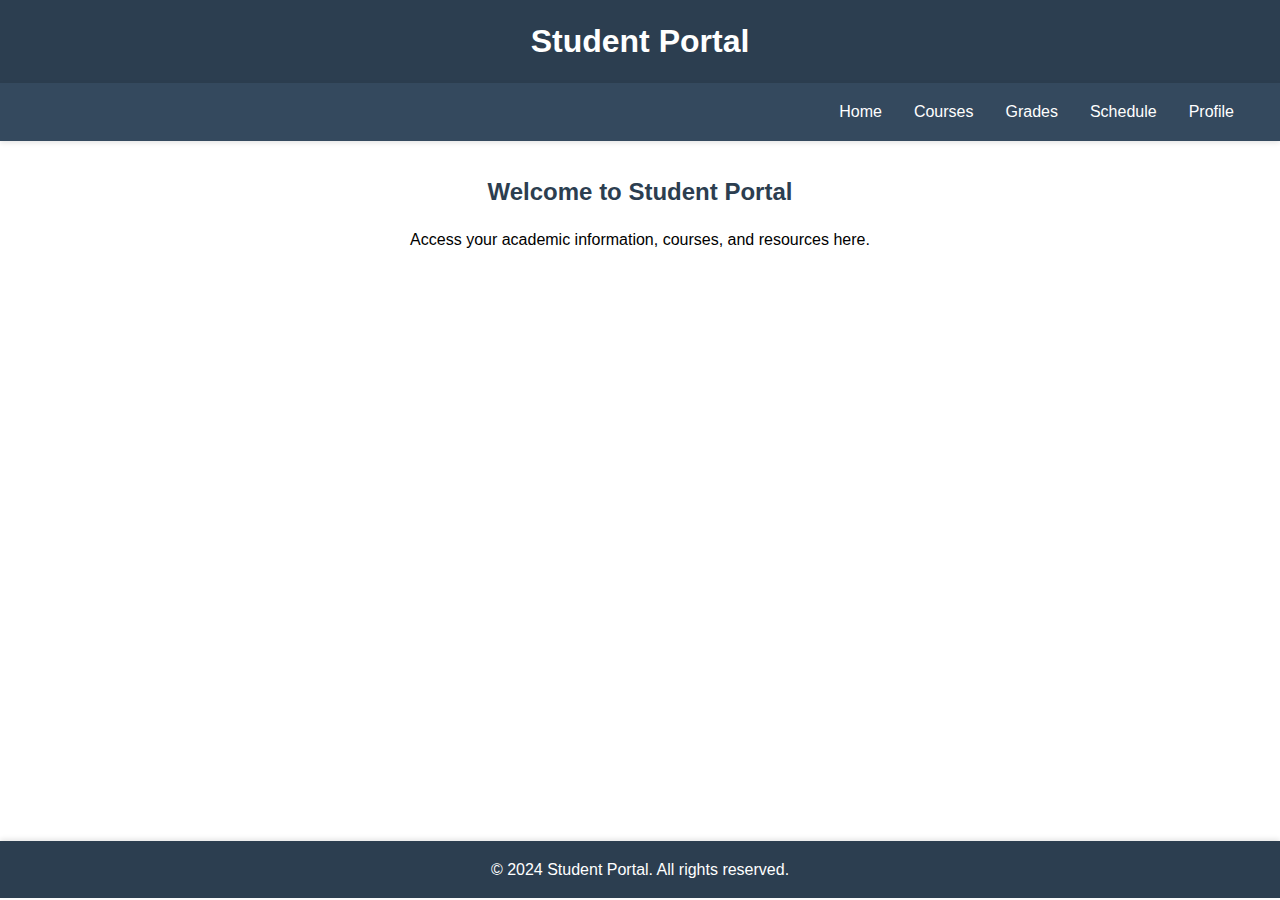
<file: src/templates/portal.html>
<!DOCTYPE html>
<html lang="en">
<head>
     <meta charset="UTF-8">
     <meta name="viewport" content="width=device-width, initial-scale=1.0">
     <title>Student Portal</title>
     <style>
            /* Basic CSS for layout and responsiveness */
            
            /* Reset default styles */
            * {
                  margin: 0;
                  padding: 0;
                  box-sizing: border-box;
            }

            /* Improved Navigation */
            nav {
                  position: sticky;
                  top: 0;
                  z-index: 100;
                  box-shadow: 0 2px 5px rgba(0,0,0,0.1);
            }

            nav ul li {
                  position: relative;
            }

            nav ul li a:hover {
                  color: #3498db;
                  transition: color 0.3s ease;
            }

            /* Centered Content Section */
            main {
                  max-width: 1200px;
                  margin: 0 auto;
                  padding: 2rem;
                  display: flex;
                  flex-direction: column;
                  align-items: center;
            }

            main h2 {
                  margin-bottom: 1rem;
                  color: #2c3e50;
            }

            /* Enhanced Footer */
            footer {
                  background-color: #f5f6fa;
                  color: #2c3e50;
                  padding: 1.5rem;
                  margin-top: auto;
                  box-shadow: 0 -2px 5px rgba(0,0,0,0.1);
            }

            /* Responsive Breakpoints */
            @media (max-width: 768px) {
                  nav ul {
                         padding-right: 10px;
                         gap: 1rem;
                  }

                  main {
                         padding: 1rem;
                  }
            }

          * {
               margin: 0;
               padding: 0;
               box-sizing: border-box;
          }

          body {
               font-family: Arial, sans-serif;
               line-height: 1.6;
          }

          /* Header styles */
          header {
               background-color: #2c3e50;
               color: white;
               text-align: center;
               padding: 1rem;
          }

          /* Navigation styles */
          nav {
               background-color: #34495e;
               padding: 1rem;
          }

          nav ul {
               list-style: none;
               display: flex;
               justify-content: right;
               padding-right: 30px;
               gap: 2rem;
          }

          nav a {
               color: white;
               text-decoration: none;
          }

          /* Main content styles */
          main {
               padding: 2rem;
               min-height: calc(100vh - 200px);
          }

          /* Footer styles */
          footer {
               background-color: #2c3e50;
               color: white;
               text-align: center;
               padding: 1rem;
               position: relative;
               bottom: 0;
               width: 100%;
          }

          /* Responsive design */
          @media (max-width: 600px) {
               nav ul {
                    flex-direction: column;
                    align-items: center;
               }
          }
     </style>
</head>
<body>
     <!-- Header section -->
     <header>
          <h1>Student Portal</h1>
     </header>

     <!-- Navigation menu -->
     <nav>
          <ul>
               <li><a href="#home">Home</a></li>
               <li><a href="#courses">Courses</a></li>
               <li><a href="#grades">Grades</a></li>
               <li><a href="#schedule">Schedule</a></li>
               <li><a href="#profile">Profile</a></li>
          </ul>
     </nav>

     <!-- Main content area -->
     <main>
          <h2>Welcome to Student Portal</h2>
          <p>Access your academic information, courses, and resources here.</p>
     </main>

     <!-- Footer section -->
     <footer>
          <p>&copy; 2024 Student Portal. All rights reserved.</p>
     </footer>
     
</body>
</html>
</file>
